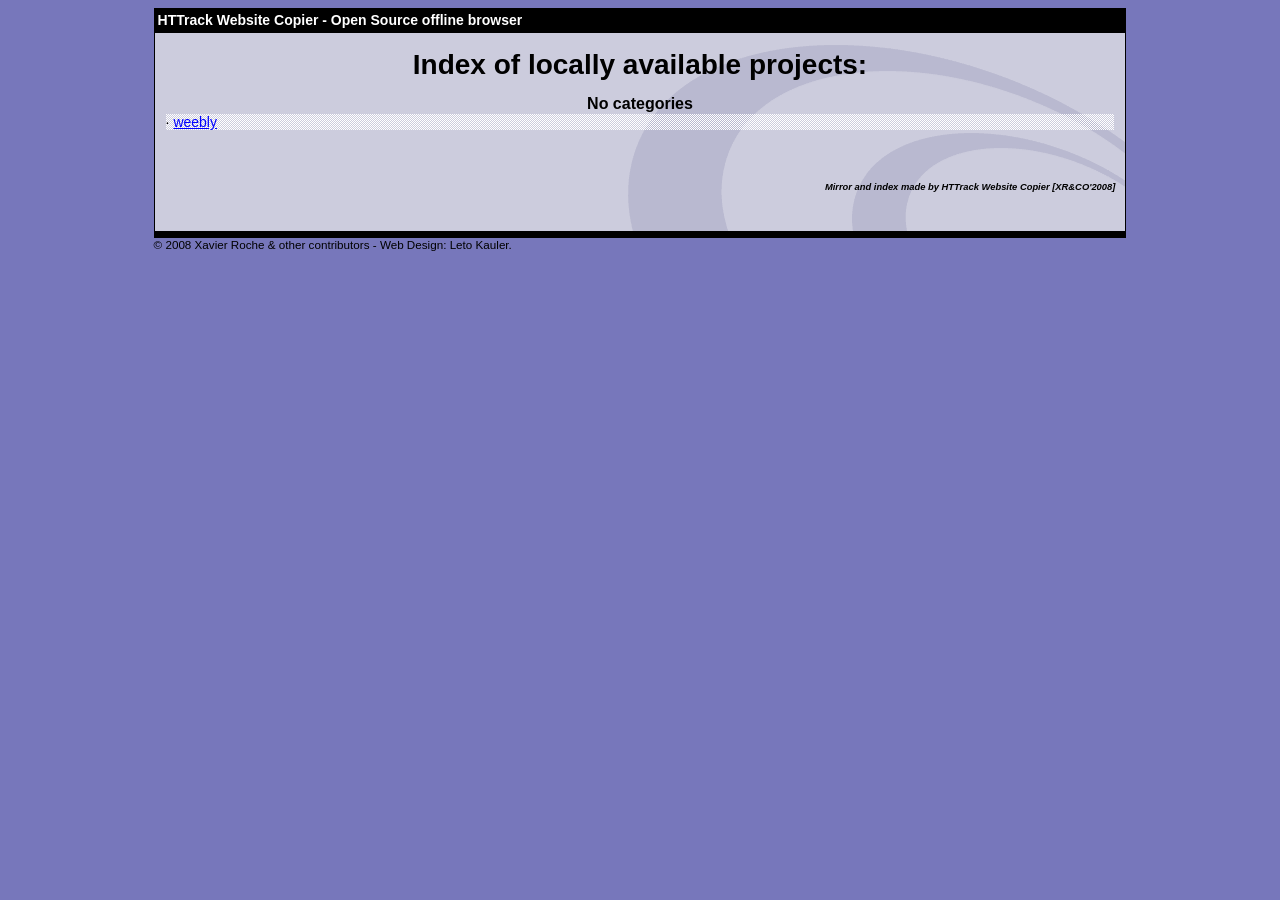
<file: index.html>
<html xmlns="http://www.w3.org/1999/xhtml" lang="en">

<head>
	<meta http-equiv="Content-Type" content="text/html; charset=utf-8" />
	<meta name="description" content="HTTrack is an easy-to-use website mirror utility. It allows you to download a World Wide website from the Internet to a local directory,building recursively all structures, getting html, images, and other files from the server to your computer. Links are rebuiltrelatively so that you can freely browse to the local site (works with any browser). You can mirror several sites together so that you can jump from one toanother. You can, also, update an existing mirror site, or resume an interrupted download. The robot is fully configurable, with an integrated help" />
	<meta name="keywords" content="httrack, HTTRACK, HTTrack, winhttrack, WINHTTRACK, WinHTTrack, offline browser, web mirror utility, aspirateur web, surf offline, web capture, www mirror utility, browse offline, local  site builder, website mirroring, aspirateur www, internet grabber, capture de site web, internet tool, hors connexion, unix, dos, windows 95, windows 98, solaris, ibm580, AIX 4.0, HTS, HTGet, web aspirator, web aspirateur, libre, GPL, GNU, free software" />
	<title>List of available projects - HTTrack Website Copier</title>
	<!-- Mirror and index made by HTTrack Website Copier/3.49-2 [XR&CO'2014] -->

	<style type="text/css">
	<!--

body {
	margin: 0;  padding: 0;  margin-bottom: 15px;  margin-top: 8px;
	background: #77b;
}
body, td {
	font: 14px "Trebuchet MS", Verdana, Arial, Helvetica, sans-serif;
	}

#subTitle {
	background: #000;  color: #fff;  padding: 4px;  font-weight: bold; 
	}

#siteNavigation a, #siteNavigation .current {
	font-weight: bold;  color: #448;
	}
#siteNavigation a:link    { text-decoration: none; }
#siteNavigation a:visited { text-decoration: none; }

#siteNavigation .current { background-color: #ccd; }

#siteNavigation a:hover   { text-decoration: none;  background-color: #fff;  color: #000; }
#siteNavigation a:active  { text-decoration: none;  background-color: #ccc; }


a:link    { text-decoration: underline;  color: #00f; }
a:visited { text-decoration: underline;  color: #000; }
a:hover   { text-decoration: underline;  color: #c00; }
a:active  { text-decoration: underline; }

#pageContent {
	clear: both;
	border-bottom: 6px solid #000;
	padding: 10px;  padding-top: 20px;
	line-height: 1.65em;
	background-image: url(backblue.gif);
	background-repeat: no-repeat;
	background-position: top right;
	}

#pageContent, #siteNavigation {
	background-color: #ccd;
	}


.imgLeft  { float: left;   margin-right: 10px;  margin-bottom: 10px; }
.imgRight { float: right;  margin-left: 10px;   margin-bottom: 10px; }

hr { height: 1px;  color: #000;  background-color: #000;  margin-bottom: 15px; }

h1 { margin: 0;  font-weight: bold;  font-size: 2em; }
h2 { margin: 0;  font-weight: bold;  font-size: 1.6em; }
h3 { margin: 0;  font-weight: bold;  font-size: 1.3em; }
h4 { margin: 0;  font-weight: bold;  font-size: 1.18em; }

.blak { background-color: #000; }
.hide { display: none; }
.tableWidth { min-width: 400px; }

.tblRegular       { border-collapse: collapse; }
.tblRegular td    { padding: 6px;  background-image: url(fade.gif);  border: 2px solid #99c; }
.tblHeaderColor, .tblHeaderColor td { background: #99c; }
.tblNoBorder td   { border: 0; }


// -->
</style>

</head>

<body>
<table width="76%" border="0" align="center" cellspacing="0" cellpadding="3" class="tableWidth">
	<tr>
	<td id="subTitle">HTTrack Website Copier - Open Source offline browser</td>
	</tr>
</table>
<table width="76%" border="0" align="center" cellspacing="0" cellpadding="0" class="tableWidth">
<tr class="blak">
<td>
	<table width="100%" border="0" align="center" cellspacing="1" cellpadding="0">
	<tr>
	<td colspan="6"> 
		<table width="100%" border="0" align="center" cellspacing="0" cellpadding="10">
		<tr> 
		<td id="pageContent"> 
<!-- ==================== End prologue ==================== -->


<h1 ALIGN=Center>Index of locally available projects:</H1>
  <table border="0" width="100%" cellspacing="1" cellpadding="0">
		<TH>
		<BR/>
			No categories
		</TH>
		<TR>
		  <TD BACKGROUND="fade.gif">
                    &middot; <A HREF="weebly/index.html">weebly</A>
   		  </TD>
		</TR>
	</TABLE>
	<BR>
	<H6 ALIGN="RIGHT">
         <I>Mirror and index made by HTTrack Website Copier [XR&CO'2008]</I>
	</H6>
	<!-- Mirror and index made by HTTrack Website Copier/3.49-2 [XR&CO'2014] -->
	<!-- Thanks for using HTTrack Website Copier! -->

<!-- ==================== Start epilogue ==================== -->
		</td>
		</tr>
		</table>
	</td>
	</tr>
	</table>
</td>
</tr>
</table>

<table width="76%" border="0" align="center" valign="bottom" cellspacing="0" cellpadding="0">
	<tr>
	<td id="footer"><small>&copy; 2008 Xavier Roche & other contributors - Web Design: Leto Kauler.</small></td>
	</tr>
</table>

</body>

</html>
</file>
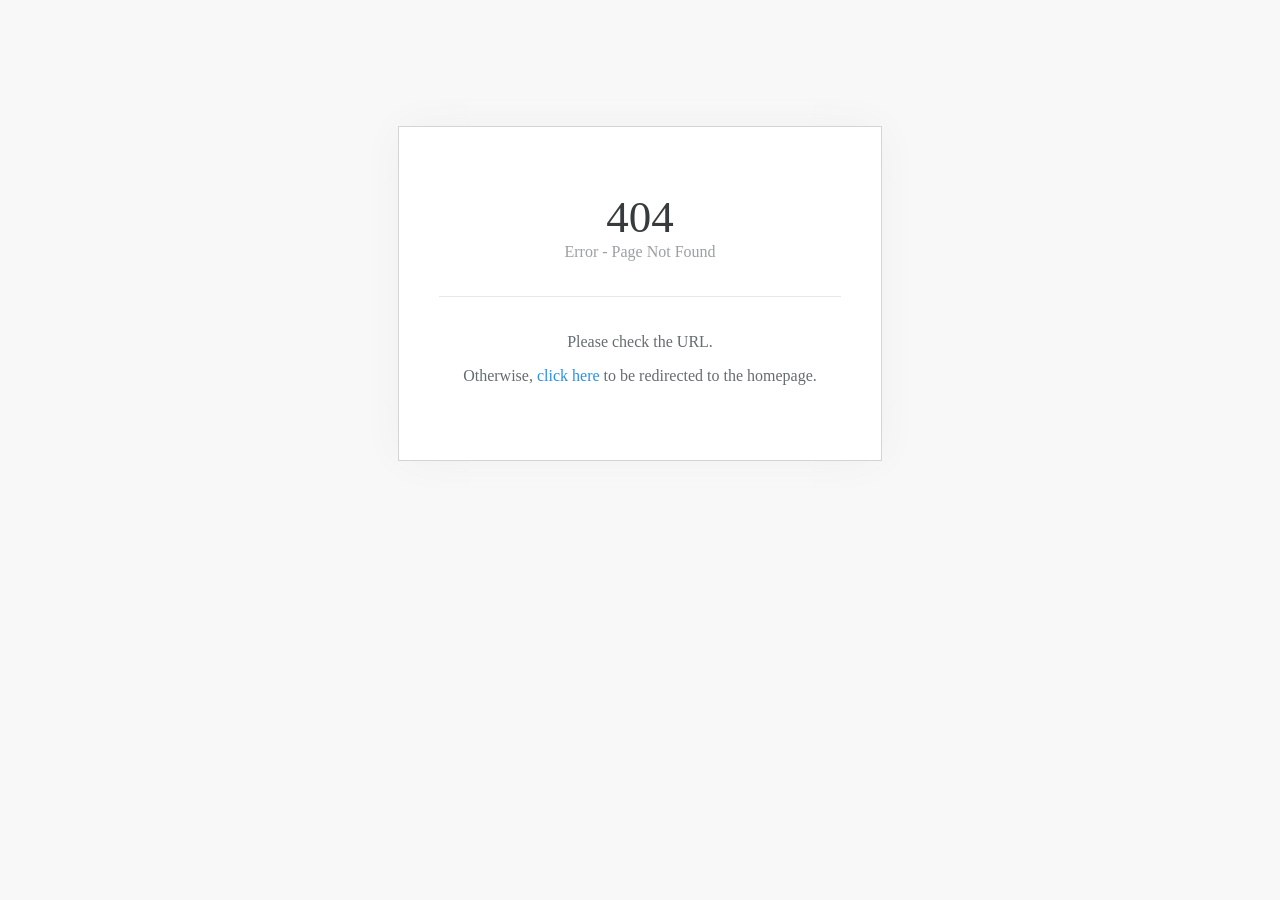
<file: www.lazaldivar.com/_/uploads/1/0/9/9/109930177/background-images/1491452866.html>
<!DOCTYPE html PUBLIC "-//W3C//DTD XHTML 1.0 Strict//EN" "http://www.w3.org/TR/xhtml1/DTD/xhtml1-strict.dtd">
<html xmlns="http://www.w3.org/1999/xhtml" xml:lang="en">
<head>
	<title>404 - Page Not Found</title>
	<meta http-equiv="content-type" content="text/html; charset=UTF-8" />
	<meta name="viewport" content="width=device-width, initial-scale=1">
	<meta name="robots" content="noarchive" />
	<link rel="shortcut icon" href="//cdn1.editmysite.com/developer/none.ico" />

	<style type="text/css">
		@font-face {
			font-family: 'Proxima Nova';
			font-weight: 300;
			src: url("//cdn2.editmysite.com/components/ui-framework/fonts/proxima-nova-light/31AC96_0_0.eot");
			src: url("//cdn2.editmysite.com/components/ui-framework/fonts/proxima-nova-light/31AC96_0_0.eot?#iefix") format("embedded-opentype"), url("//cdn2.editmysite.com/components/ui-framework/fonts/proxima-nova-light/31AC96_0_0.woff") format("woff"), url("//cdn2.editmysite.com/components/ui-framework/fonts/proxima-nova-light/31AC96_0_0.ttf") format("truetype");
		}

		@font-face {
			font-family: 'Proxima Nova';
			src: url("//cdn2.editmysite.com/components/ui-framework/fonts/proxima-nova-regular/31AC96_1_0.eot");
			src: url("//cdn2.editmysite.com/components/ui-framework/fonts/proxima-nova-regular/31AC96_1_0eot?#iefix") format("embedded-opentype"), url("//cdn2.editmysite.com/components/ui-framework/fonts/proxima-nova-regular/31AC96_1_0.woff") format("woff"), url("//cdn2.editmysite.com/components/ui-framework/fonts/proxima-nova-regular/31AC96_1_0.ttf") format("truetype");
		}

		@font-face {
			font-family: 'Proxima Nova';
			font-weight: 500;
			src: url("//cdn2.editmysite.com/components/ui-framework/fonts/proxima-nova-semibold/31AC96_2_0.eot");
			src: url("//cdn2.editmysite.com/components/ui-framework/fonts/proxima-nova-semibold/31AC96_2_0.eot?#iefix") format("embedded-opentype"), url("//cdn2.editmysite.com/components/ui-framework/fonts/proxima-nova-semibold/31AC96_2_0.woff") format("woff"), url("//cdn2.editmysite.com/components/ui-framework/fonts/proxima-nova-semibold/31AC96_2_0.ttf") format("truetype");
		}

		body {
			background-color: #F8F8F8;
			font-family: 'Proxima Nova';
		}

		hr {
			border: 1px solid #E7E7E7;
			border-top: 0;
		}

		.warning-container {
			padding: 38px 40px;
			padding-bottom: 0;
			box-sizing: border-box;
			text-align: center;
			background-color: white;
			border: 1px solid #D4D4D4;
			height: 335px;
			width: 484px;
			margin: 0 auto;
			margin-top: 10%;
			-webkit-box-shadow: 0px 0px 41px -8px rgba(237,234,237,1);
			-moz-box-shadow: 0px 0px 41px -8px rgba(237,234,237,1);
			box-shadow: 0px 0px 41px -8px rgba(237,234,237,1);
		}

		.header {
			margin: 26px 0 0 0;
			color: #363B3E;
			font-size: 45px;
			font-weight: 500;
		}

		.error {
			margin: 0 0 0 0;
			color: #9BA0A3;
			margin-bottom: 35px;
		}

		.check-url, .otherwise {
			color: #666C70;
		}

		.check-url {
			margin-top: 0;
			font-weight: 500;
		}

		.otherwise {
			margin-top: 0;
		}

		.logo {
			width: 82px;
		}

		.bottom-content {
			display: inline-block;
			height: 120px;
			line-height: 120px;
		}

		.bottom-content > span {
			display: inline-block;
			vertical-align: middle;
			line-height: normal;
		}

		a {
			color: #2990EA;
			text-decoration: inherit;
		}

		@media (max-width: 550px) {
			.warning-container {
				width: 80%;
			}
		}

	</style>
</head>
<body>
<div class="warning-container">
	<h2 class="header">404</h2>
	<p class="error">Error - Page Not Found</p>
	<hr>
	<div class="bottom-content">
			<span>
				<p class="check-url">Please check the URL.</p>
				<p class="otherwise">Otherwise, <a href="/">click here</a> to be redirected to the homepage.</p>
			</span>
	</div>
</div>
</body>
</html>
</file>
